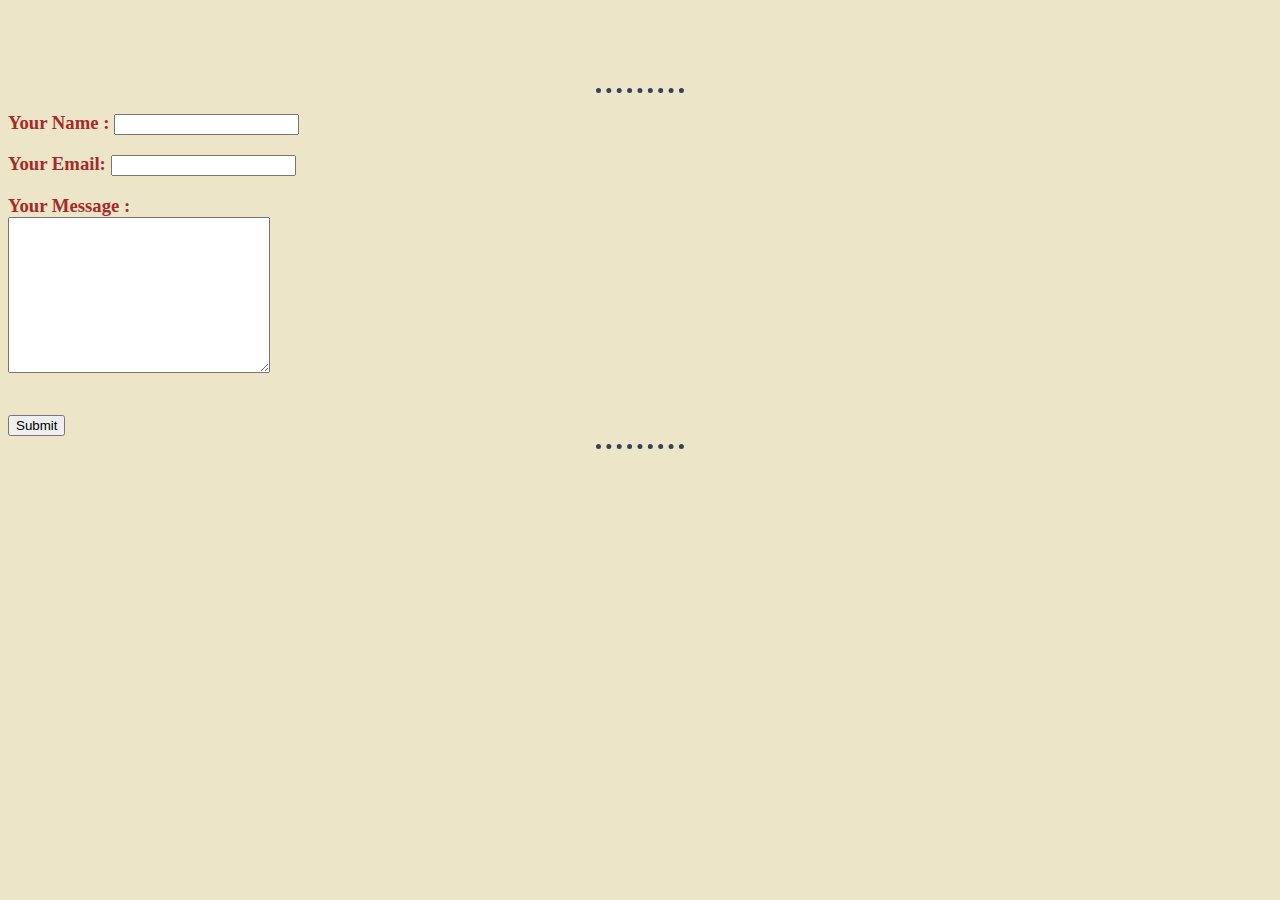
<file: contact.html>
<!DOCTYPE html>
<html lang="en">
<head>
    <meta charset="UTF-8">
    <meta http-equiv="X-UA-Compatible" content="IE=edge">
    <meta name="viewport" content="width=device-width, initial-scale=1.0">
    <title>Contact</title>
    <link rel="stylesheet" href="css/style.css">

</head>
<body>
    <br><br><br><br>
    <hr>
<form action="mailto:muhammadsultan065@gmail.com" method="post" enctype="text/plain">
    <label>
        <h3>
            Your Name :
            <input type="text" name="your name">
        </h3>
    </label>
<label>
    <h3>
        Your Email:
        <input type="yourEmail" name="your email">
    </h3>
</label>
<label>
    <h3>
        Your Message :
        <br>
        <textarea name="" id="" cols="30" rows="10">
        </textarea>
    </h3>
</label>
<br>
<label >
    <input type="submit" name="Submit">
</label>

</form>
<hr>
</body>

</html>
</file>
<file: css/style.css>
body{
background-color: #ECE5C7;
}
h1{
    color: red;
}
h3{
color: brown;
}
hr{
    border-style: none;
    border-top-style: dotted;
    border-color: #354259;
    border-width: 5px;
    width: 7%;
}
p{
    color: black;
}
</file>
